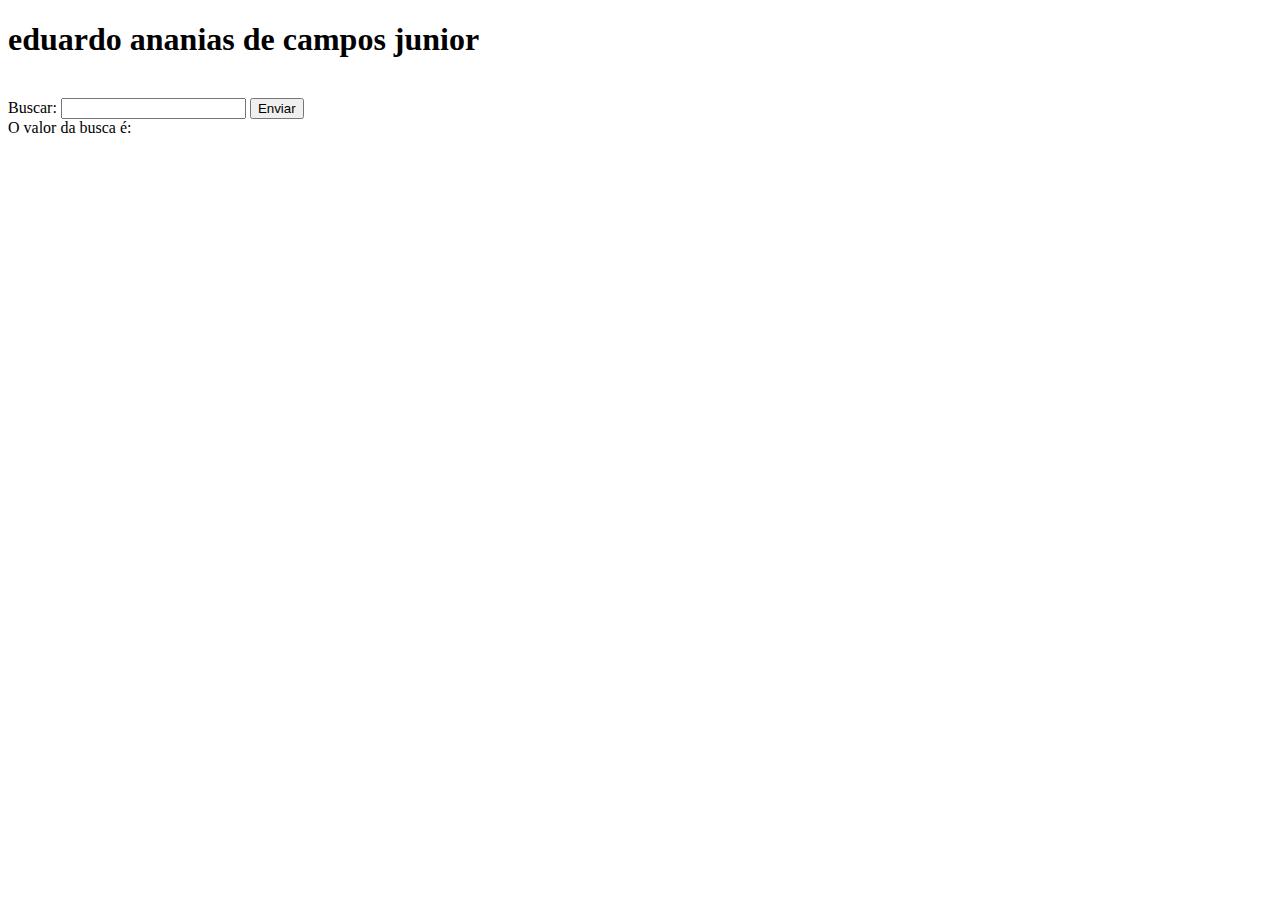
<file: helloworld/src/main/resources/templates/index.html>
<!DOCTYPE html>
<html lang="pt-br" xmlns:th=http://thymeleaf.org>
<head>
    <meta charset="UTF-8">
    <meta name="viewport" content="width=device-width, initial-scale=1.0">
    <title>Document</title>

</head>
<body>
<h1>eduardo ananias de campos junior  </h1>
    <span th:text="${msg}"></span>
    <br>

    <form action="" method="post">
        Buscar: <input type="text" name="buscar" id="buscar">
        <button type="submit">Enviar</button>
    </form>
    <span th:if="${buscar}">O valor da busca é:<span th:text="${buscar}">
    </span> </span>
</body>
</html>
</file>
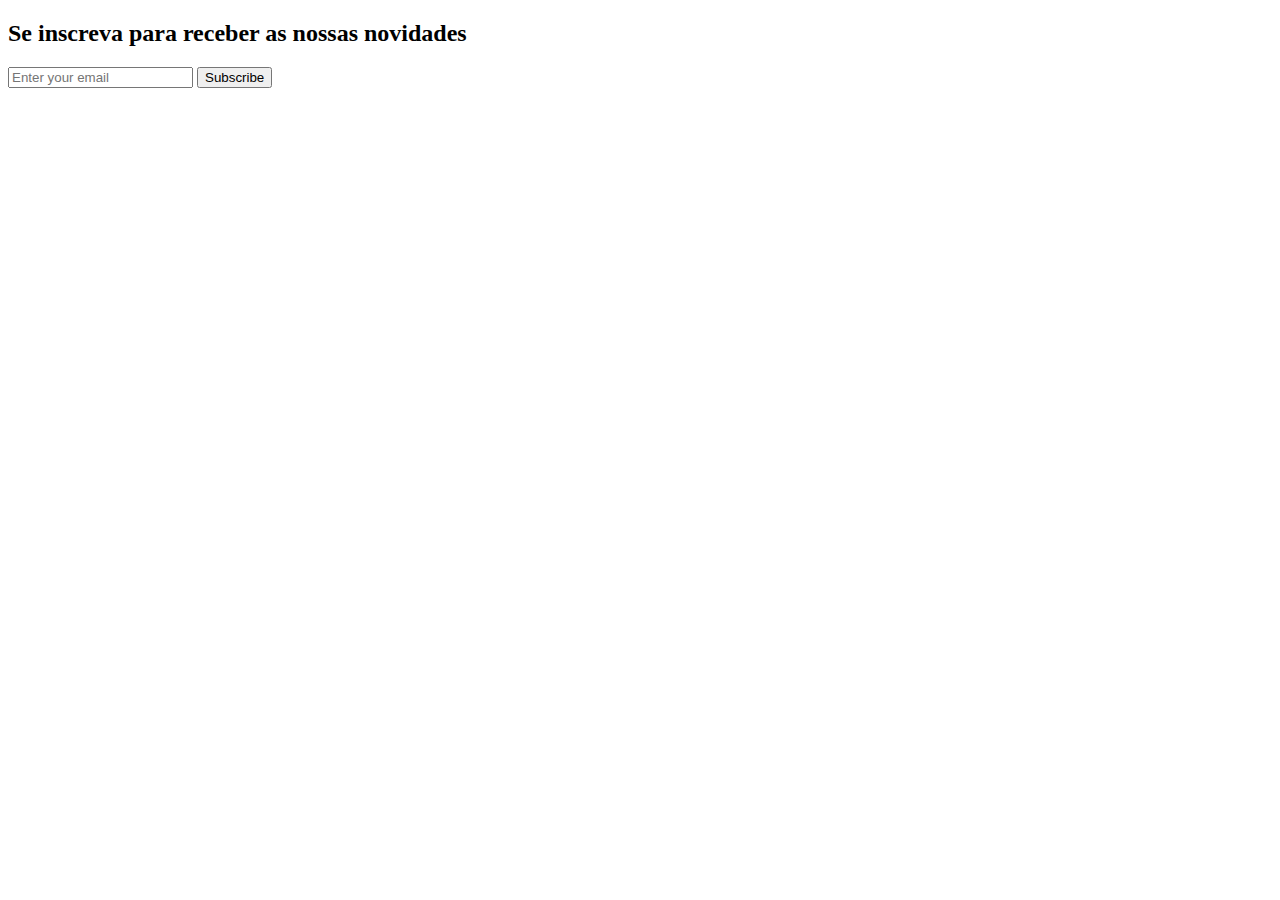
<file: newsletterjdbc/src/main/resources/templates/index.html>
<!DOCTYPE html>
<html lang="en" xmlns:th="http://www.thymeleaf.org">

<head>
    <meta charset="UTF-8">
    <meta name="viewport" content="width=device-width, initial-scale=1.0">
    <link rel="stylesheet" th:href="@{/style.css}">
    <title>Newsletter</title>
</head>

<body>
    <div class="container">
        <h2>Se inscreva para receber as nossas novidades</h2>
        <form method="POST" id="NewsletterForm">
            <input type="email" name="email" placeholder="Enter your email" required>
            <input type="submit" value="Subscribe">
        </form>
    </div>
</body>

</html>
</file>
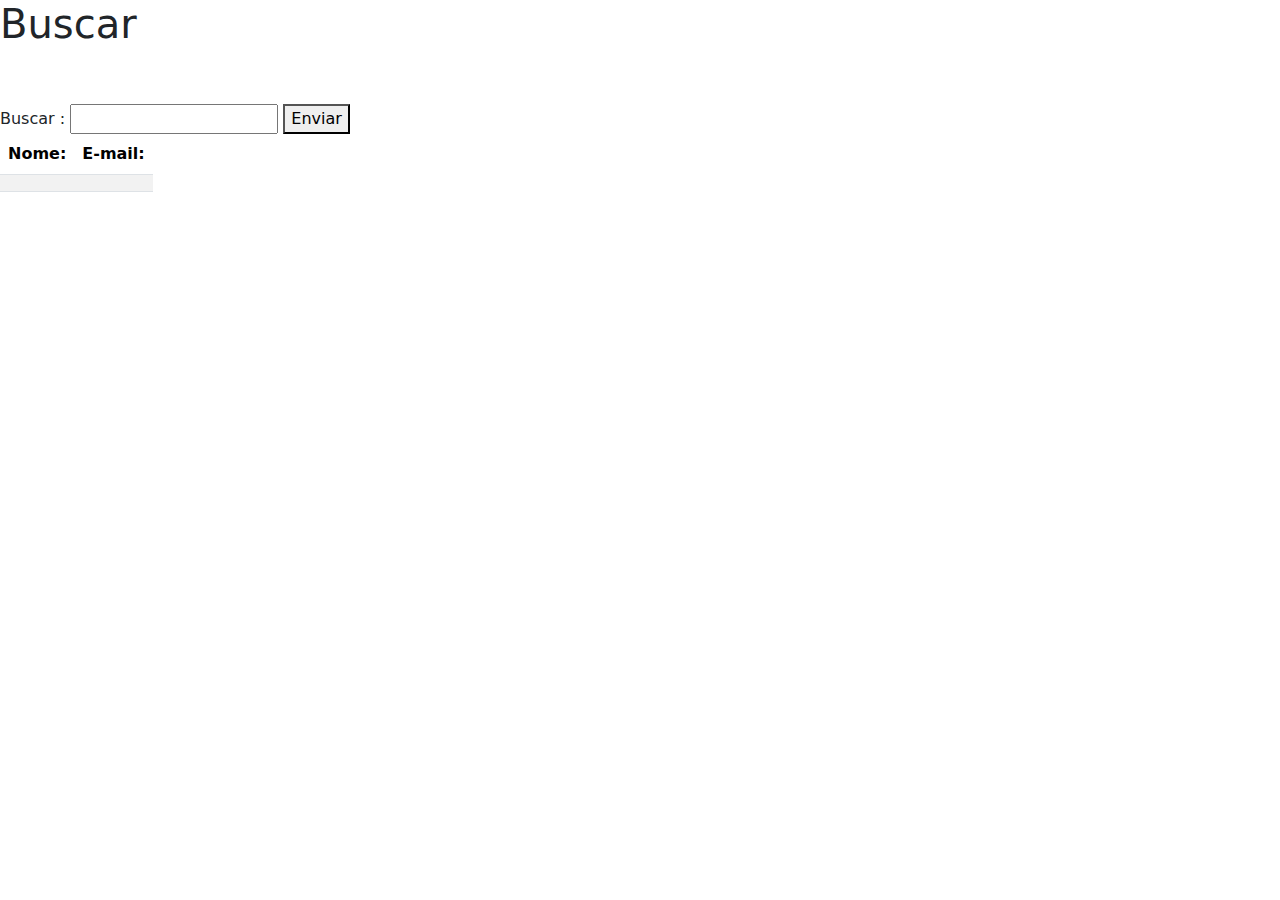
<file: rhapp_jpa/src/main/resources/templates/index.html>
<!DOCTYPE html>
<html lang="”pt-br”" xmlns:th="http://thymeleaf.org">
  <head>
    <!-- Required meta tags -->
    <meta charset="utf-8" />
    <meta name="viewport" content="width=device-width, initial-scale=1" />
    <!-- Bootstrap CSS -->
    <link
      href="https://cdn.jsdelivr.net/npm/bootstrap@5.1.3/dist/css/bootstrap.min.css"
      rel="stylesheet"
    />
    <title>Buscar</title>
  </head>
  <body>
    <h1>Buscar</h1>
    <span th:text="${msg}"></span>
    <br />
    <br />
    <form method="post">
      Buscar : <input type="text" name="buscar" id="buscar" />
      <button type="submit">Enviar</button>
    </form>
    <div th:if="${#objects.nullSafe(funcionarios, default)}">
      <table class="table table-hover table-responsive w-auto table-striped">
        <thead>
          <tr>
            <th scope="col">Nome:</th>
            <th scope="col">E-mail:</th>
          </tr>
        </thead>
        <tbody>
          <tr th:each="funcionario : ${funcionarios}">
            <td><span th:text="${funcionario.nome}"></span></td>
            <td><span th:text="${funcionario.email}"></span></td>
          </tr>
        </tbody>
      </table>
    </div>
  </body>
</html>
</file>
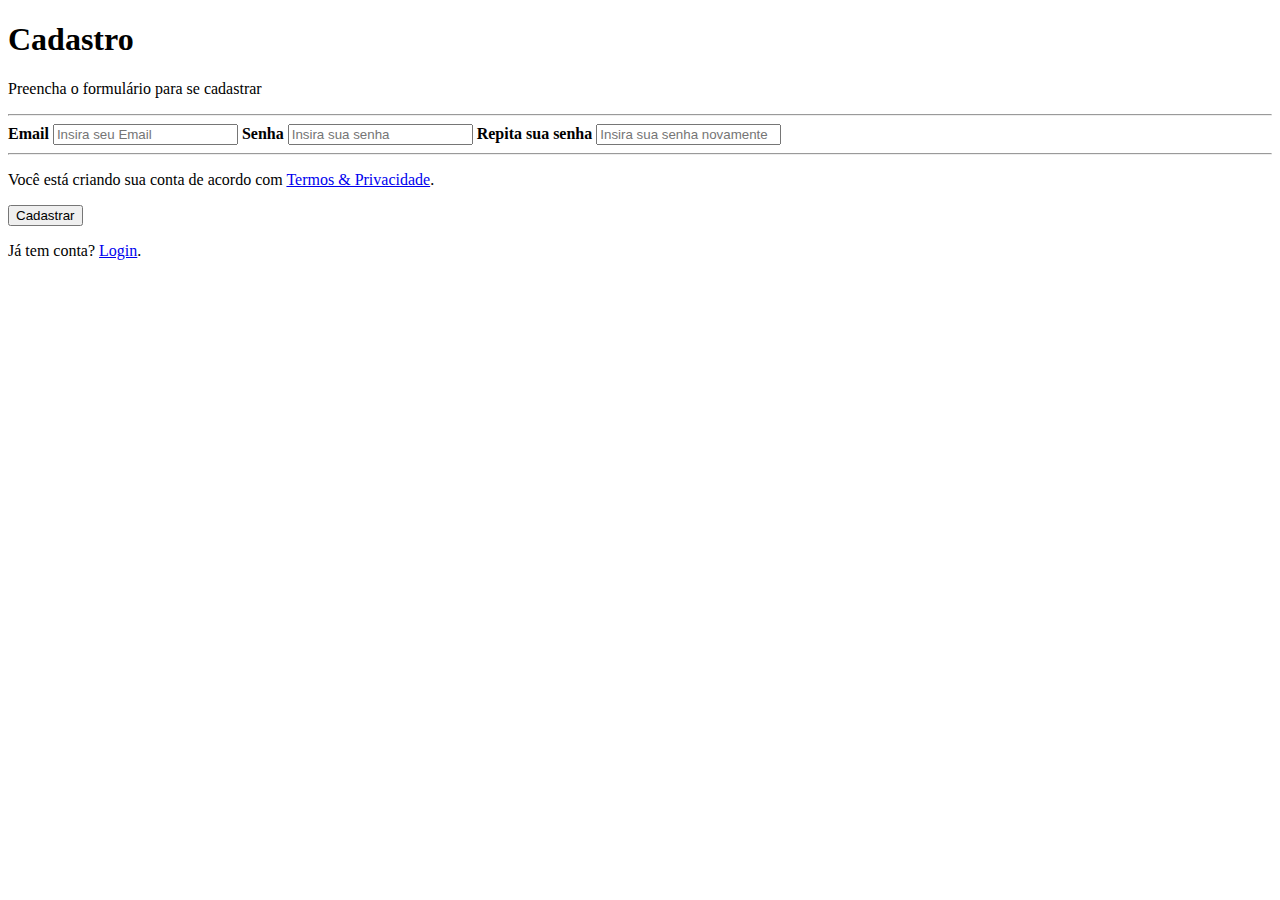
<file: newsletterjdbc/src/main/resources/templates/cadastro.html>
<!DOCTYPE html>
<html lang="en">
<head>
  <meta charset="UTF-8">
  <meta name="viewport" content="width=device-width, initial-scale=1.0">
  <title>Document</title>
  <link rel="stylesheet" th:href="@{/style.css}">
</head>
<body>
  <form method="post" th:action="@{/cadastro}">
    <div class="container">
        <h1>Cadastro</h1>
        <p>Preencha o formulário para se cadastrar</p>
        <hr>

        <label for="email"><b>Email</b></label>
        <input type="text" placeholder="Insira seu Email" name="email" id="email" required>

        <label for="senha"><b>Senha</b></label>
        <input type="password" placeholder="Insira sua senha" name="senha" id="senha" required>

        <label for="repeatSenha"><b>Repita sua senha</b></label>
        <input type="password" placeholder="Insira sua senha novamente" name="repeatSenha" id="repeatSenha" required>
        <hr>

        <p>Você está criando sua conta de acordo com <a href="#">Termos & Privacidade</a>.</p>
        <button type="submit" class="registerbtn">Cadastrar</button>
    </div>

    <div class="container signin">
        <p>Já tem conta? <a href="#">Login</a>.</p>
    </div>
</form>

</body>
</html>
</file>
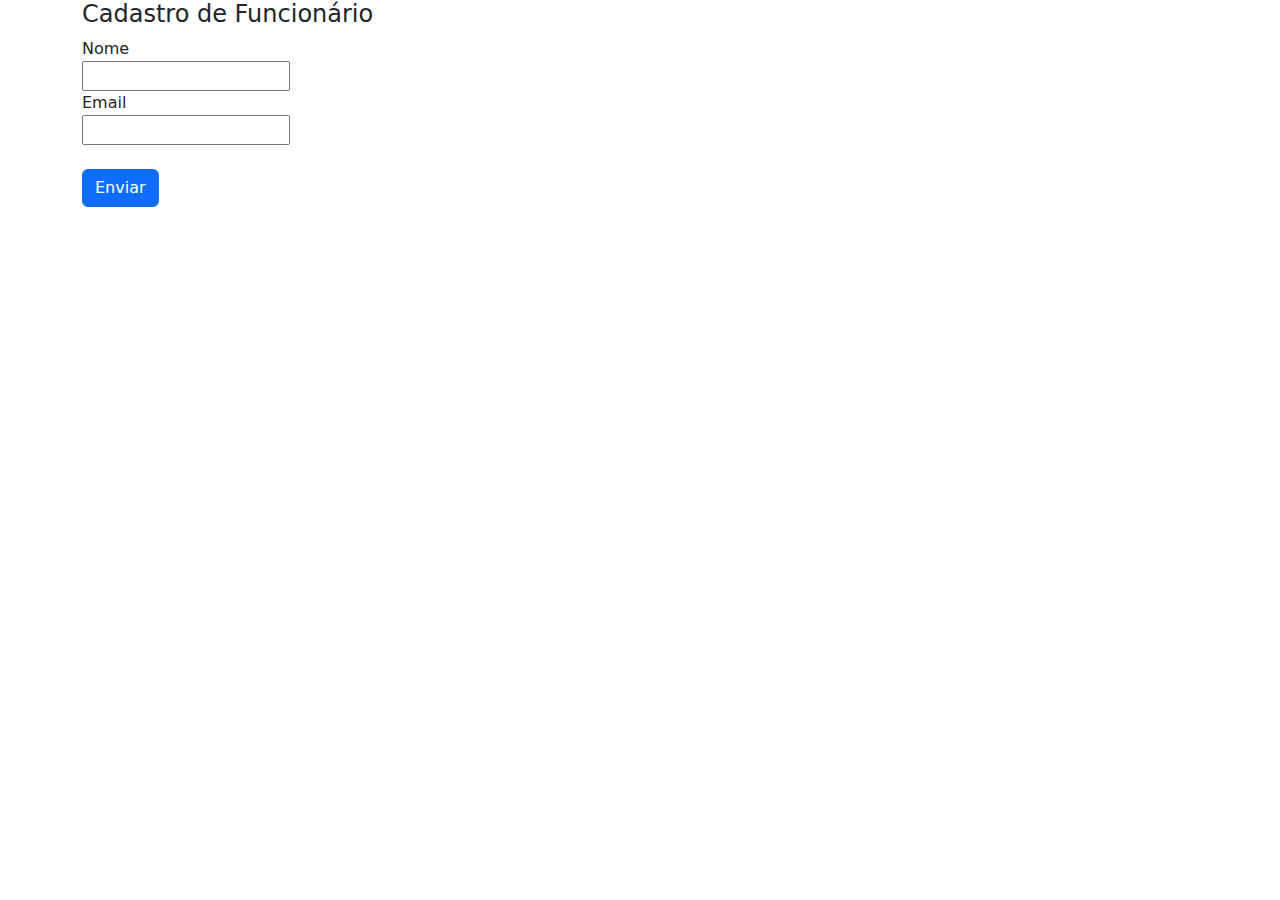
<file: rhapp_jpa/src/main/resources/templates/funcionario/funcionario.html>
<!DOCTYPE html>
<html lang="”pt-br”" xmlns:th="http://thymeleaf.org">
  <head>
    <!-- Required meta tags -->
    <meta charset="utf-8" />
    <meta name="viewport" content="width=device-width, initial-scale=1" />
    <!-- Bootstrap CSS -->
    <link
      href="https://cdn.jsdelivr.net/npm/bootstrap@5.1.3/dist/css/bootstrap.min.css"
      rel="stylesheet"
    />
    <title>Funcionário</title>
  </head>
  <body>
    <div class="container">
      <h4>Cadastro de Funcionário</h4>
      <form method="post">
        <div class="form-group">
          <label>Nome</label>
          <br />
          <input type="text" name="nome" id="nome" />
          <br />
          <label>Email </label>
          <br />
          <input type="text" name="email" id="email" />
          <br /><br />
        </div>
        <button type="submit" class="btn btn-primary">Enviar</button>
      </form>
    </div>
  </body>
</html>
</file>
